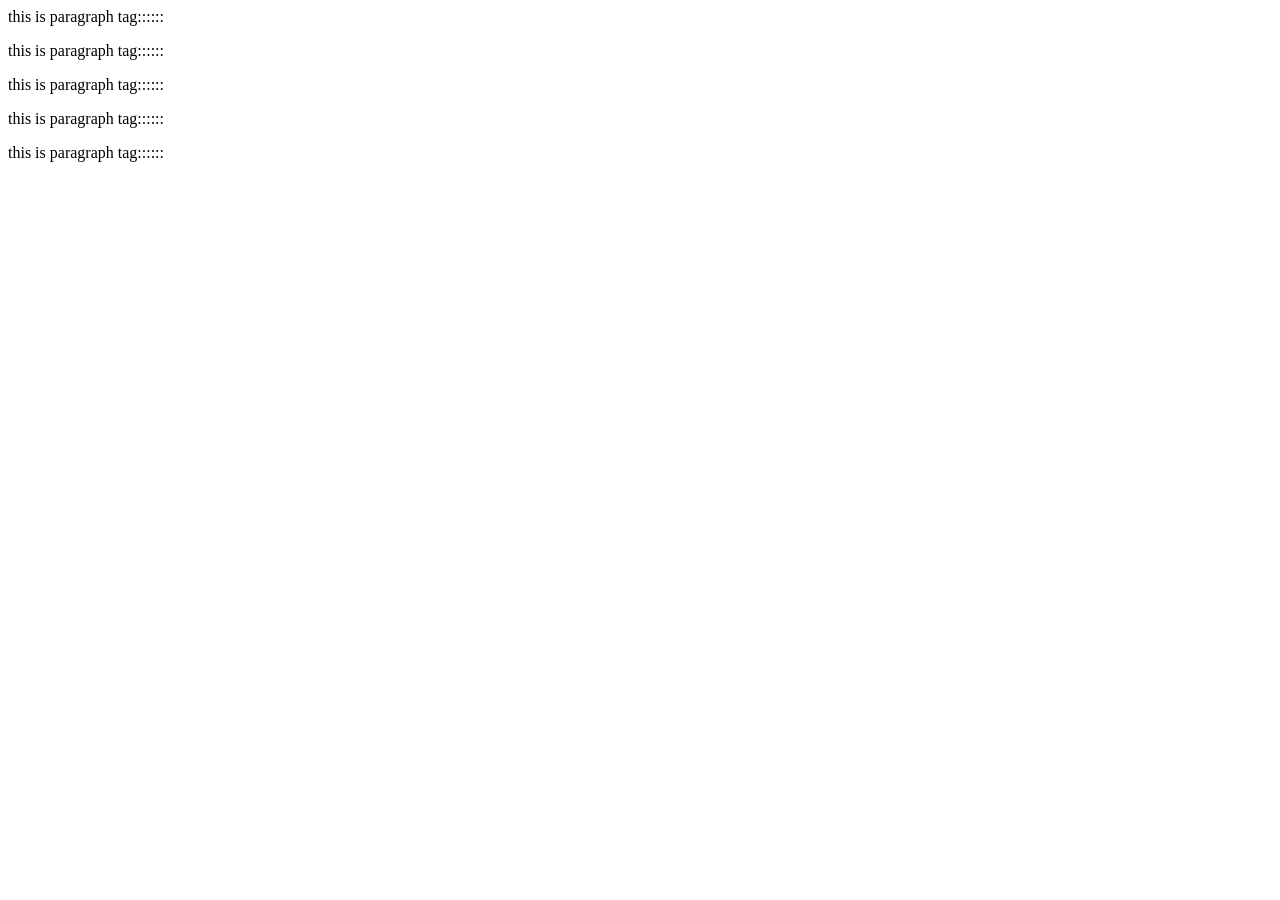
<file: order.html>
<html lang="en">
<head>
    <meta charset="UTF-8">
    <meta name="viewport" content="width=device-width, initial-scale=1.0">
    <title>Document</title>
</head>
<body>
    <p>this is paragraph tag::::::</p>
   <p>this is paragraph tag::::::</p>
   <p>this is paragraph tag::::::</p>
   <p>this is paragraph tag::::::</p>
   <p>this is paragraph tag::::::</p>
</body>
</html>
</file>
